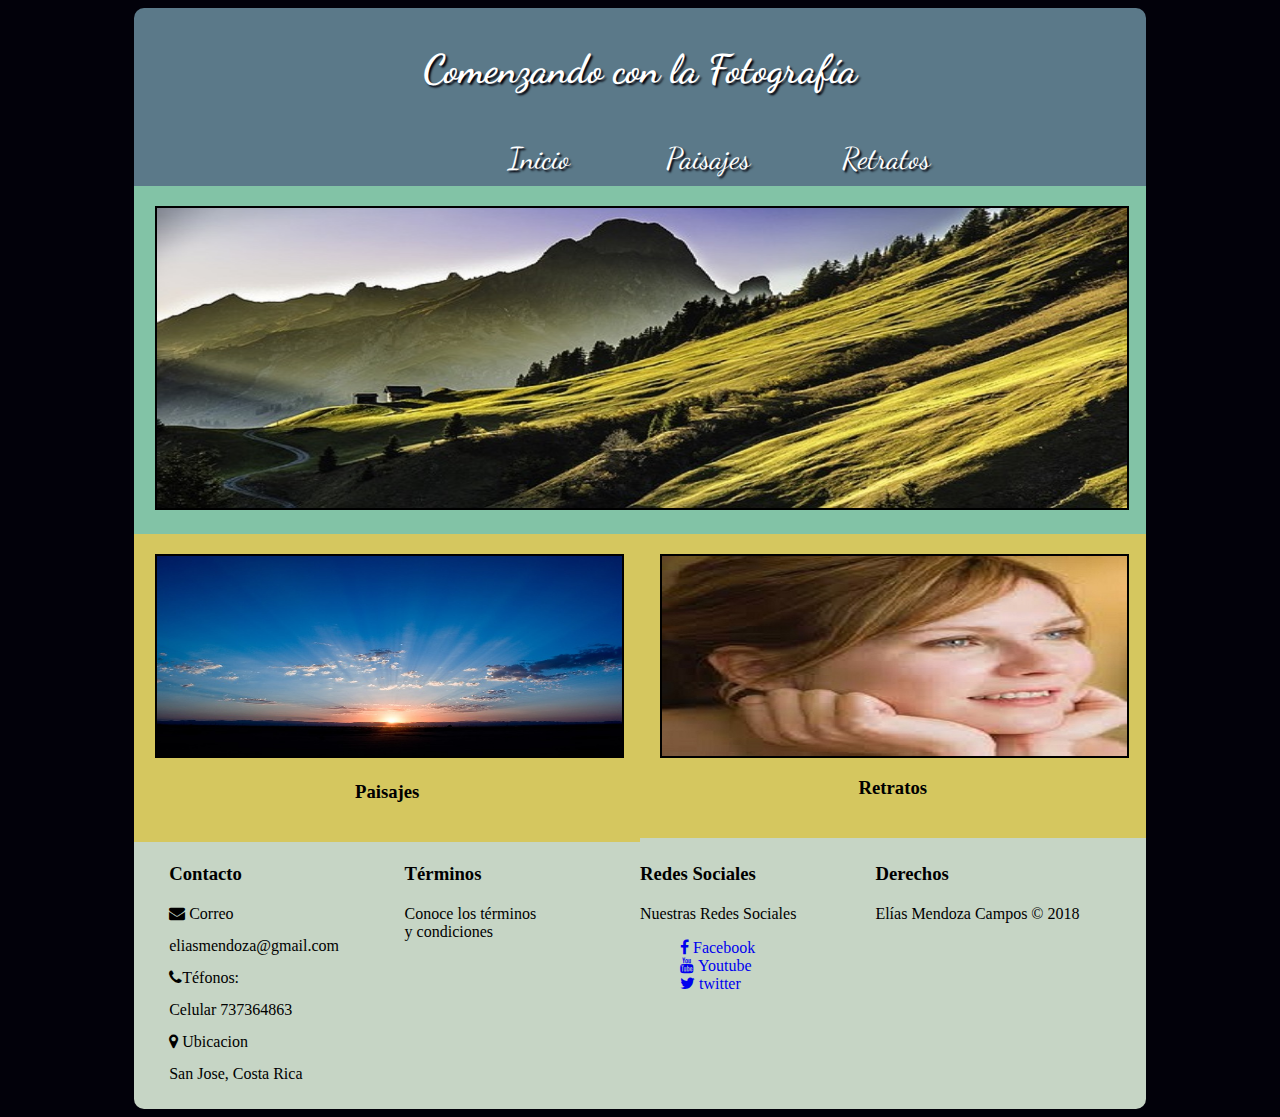
<file: index.html>
<!DOCTYPE html>
<html>
<head>
	<meta charset="utf-8">
	<meta name="viewport" content-type="width=device-width initial-scale=1">
	<title>Comenzando con la Fotografía</title>
	<link rel="stylesheet" type="text/css"
	href="https://fonts.googleapis.com/css?family=Dancing+Script">
  <link rel="stylesheet" href="https://cdnjs.cloudflare.com/ajax/libs/font-awesome/4.7.0/css/font-awesome.min.css">
  <link rel="stylesheet" href="css/estilos.css">
</head>
<body>
	<!--INICIA la estructura del cuerpo del programa -->
 			<!--INICIA la estructura del div contenedor -->
			<header id="Cabecera">
				<!--INICIA la estructura del encabezado -->
					<div class="Titulo">
						<h1>Comenzando con la Fotografía</h1>
					</div>
						<div class="menu">
							<ul class="Lista">
								<li><a href="index.html">Inicio</a></li>
								<li><a href="paisajes.html">Paisajes</a></li>
								<li><a href="retratos.html">Retratos</a></li>
							</ul>
					</div>
			</header>
			<!--FIN de la estructura del encabezado -->
			<div id="Columas">
						<section>
							<article id="columna1">
								<img src="imagenes/imagen4.jpg">
							</article>
							<article id="columna2">
								<img src="imagenes/imagen2.jpg">
								<h3 class="Subtitulo">Paisajes</h3>
							</article>
							<article id="columna3">
								<img src="imagenes/cara.jpg">
								<h3 class="Subtitulo">Retratos</h3>
							</article>
						</section>
			</div>

		<!--Comienza la estructura del pie de pagina -->
			<footer id="PiePagina">
				<div class="piepagina-contenedor">
					<div class="piepagina-menu">
						<div class="footer-columna">
							<h3>Contacto</h3>
							<span class="fa fa-envelope"> Correo <p>eliasmendoza@gmail.com</p></span>
							<span class="fa fa-phone">Téfonos:<p>Celular 737364863</p></span>
							<span class="fa fa-map-marker"> Ubicacion<p>San Jose, Costa Rica</p></span>
						</div>
						<div class="footer-columna">
							<h3>Términos</h3>
							<p>Conoce los términos <br/>
								y condiciones</p>
						</div>
						<div class="footer-columna">
							<h3>Redes Sociales</h3>
							<p>Nuestras Redes Sociales</p>
								<ul>
									<li><a href="#" class="fa fa-facebook"> Facebook</a></li>
									<li><a href="#" class="fa fa-youtube">  Youtube</a></li>
									<li><a href="#" class="fa fa-twitter">  twitter</a></li>
								</ul>
						</div>
						<div class="footer-columna">
							<h3>Derechos</h3>
							<p>Elías Mendoza Campos &copy; 2018</p>
						</div>
					</div>
				</div>
			</footer>
			<!--FIN la estructura del pie de pagina -->
</body>
<!--FIN la estructura del body cuerpo del programa -->
</html>
<!--FIN la estructura del html -->
</file>
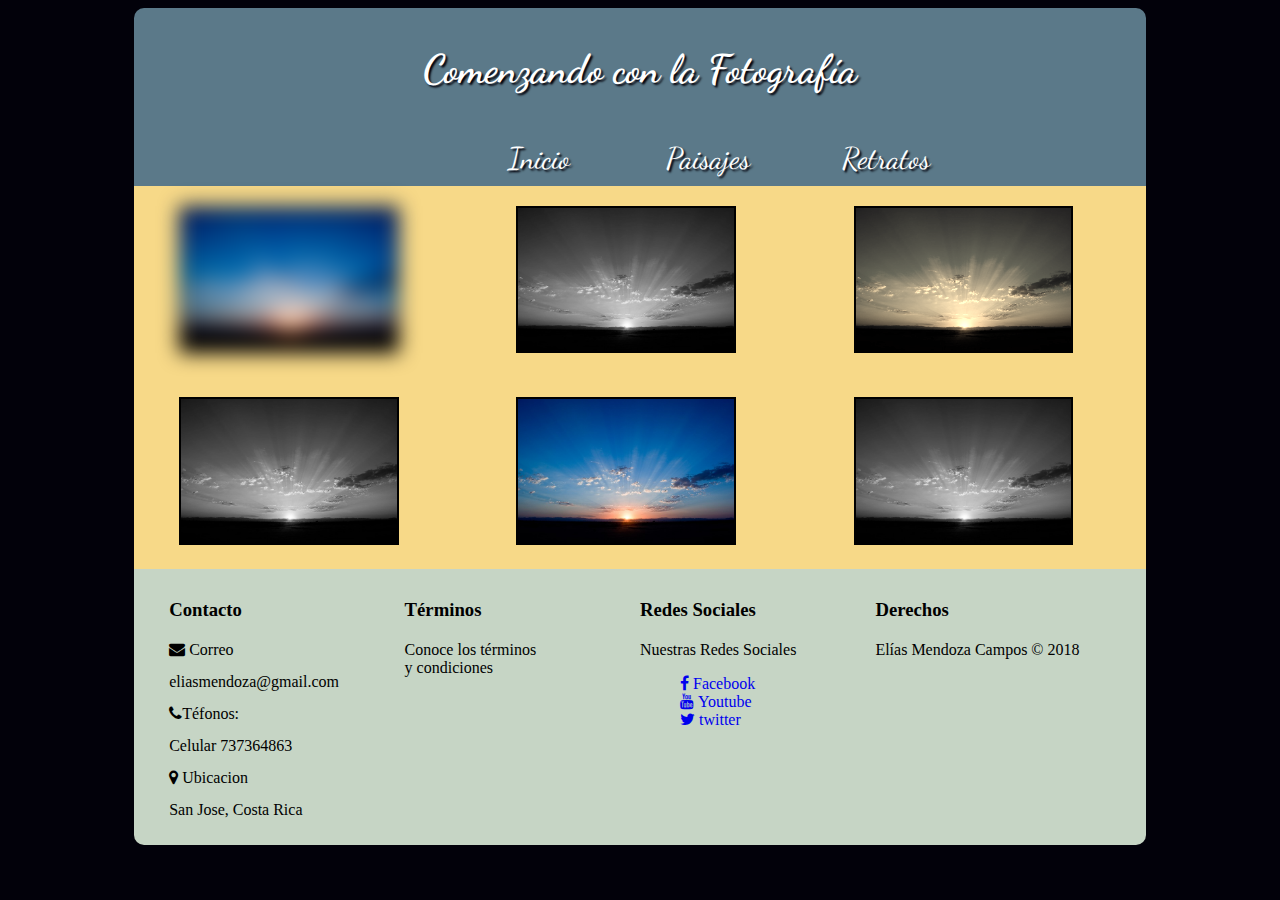
<file: paisajes.html>
<!DOCTYPE html>
<html>
<head>
	<meta charset="utf-8">
	<meta name="viewport" content="width=device-width, user-scalable=no,
	 initial-scale=1.0, maximun-scale=1.0, minimun-scale=1.0">
	<title>Comenzando con la fotografía</title>
	<link rel="stylesheet" type="text/css" href="https://fonts.googleapis.com/css?family=Dancing+Script">
  <link rel="stylesheet" href="https://cdnjs.cloudflare.com/ajax/libs/font-awesome/4.7.0/css/font-awesome.min.css">
	<link rel="stylesheet" href="css/estilos.css">
</head>
<body>
	<!--INICIA la estructura del cuerpo del programa -->
 			<!--INICIA la estructura del div contenedor -->
			<header id="Cabecera">
				<!--INICIA la estructura del encabezado -->
					<div class="Titulo">
						<h1>Comenzando con la Fotografía</h1>
					</div>
						<div class="menu">
							<ul class="Lista">
								<li><a href="index.html">Inicio</a></li>
								<li><a href="paisajes.html">Paisajes</a></li>
								<li><a href="retratos.html">Retratos</a></li>
							</ul>
					</div>
			</header>
			<!--FIN de la estructura del encabezado -->

      <section id="contenedor-fotos">
      	<section class="fotosarriba">
      	<div>
      		<div class="imagen1">
      			<img src="imagenes/imagen2.jpg">
      		</div>
      	</div>
      	<div>
      		<div class="imagen2">
            <img src="imagenes/imagen2.jpg">
      		</div>
      	</div>
        <div>
          <div class="imagen3">
            <img src="imagenes/imagen2.jpg">
          </div>
        </div>
      	</section>
        <section class="fotosabajo">
        <div>
          <div class="imagen4">
            <img src="imagenes/imagen2.jpg">
          </div>
        </div>
        <div>
          <div class="imagen5">
            <img src="imagenes/imagen2.jpg">
          </div>
        </div>
        <div>
          <div class="imagen6">
            <img src="imagenes/imagen2.jpg">
          </div>
        </div>
        </section>
      </section>
			<!--Comienza la estructura del pie de pagina -->
				<footer id="PiePagina">
					<div class="piepagina-contenedor">
						<div class="piepagina-menu">
							<div class="footer-columna">
								<h3>Contacto</h3>
								<span class="fa fa-envelope"> Correo <p>eliasmendoza@gmail.com</p></span>
								<span class="fa fa-phone">Téfonos:<p>Celular 737364863</p></span>
								<span class="fa fa-map-marker"> Ubicacion<p>San Jose, Costa Rica</p></span>
							</div>
							<div class="footer-columna">
								<h3>Términos</h3>
								<p>Conoce los términos <br/>
									y condiciones</p>
							</div>
							<div class="footer-columna">
								<h3>Redes Sociales</h3>
								<p>Nuestras Redes Sociales</p>
									<ul>
										<li><a href="#" class="fa fa-facebook"> Facebook</a></li>
										<li><a href="#" class="fa fa-youtube">  Youtube</a></li>
										<li><a href="#" class="fa fa-twitter">  twitter</a></li>
									</ul>
							</div>
							<div class="footer-columna">
								<h3>Derechos</h3>
								<p>Elías Mendoza Campos &copy; 2018</p>
							</div>
						</div>
					</div>
				</footer>
				<!--FIN la estructura del pie de pagina -->
</body>
</html>
</file>
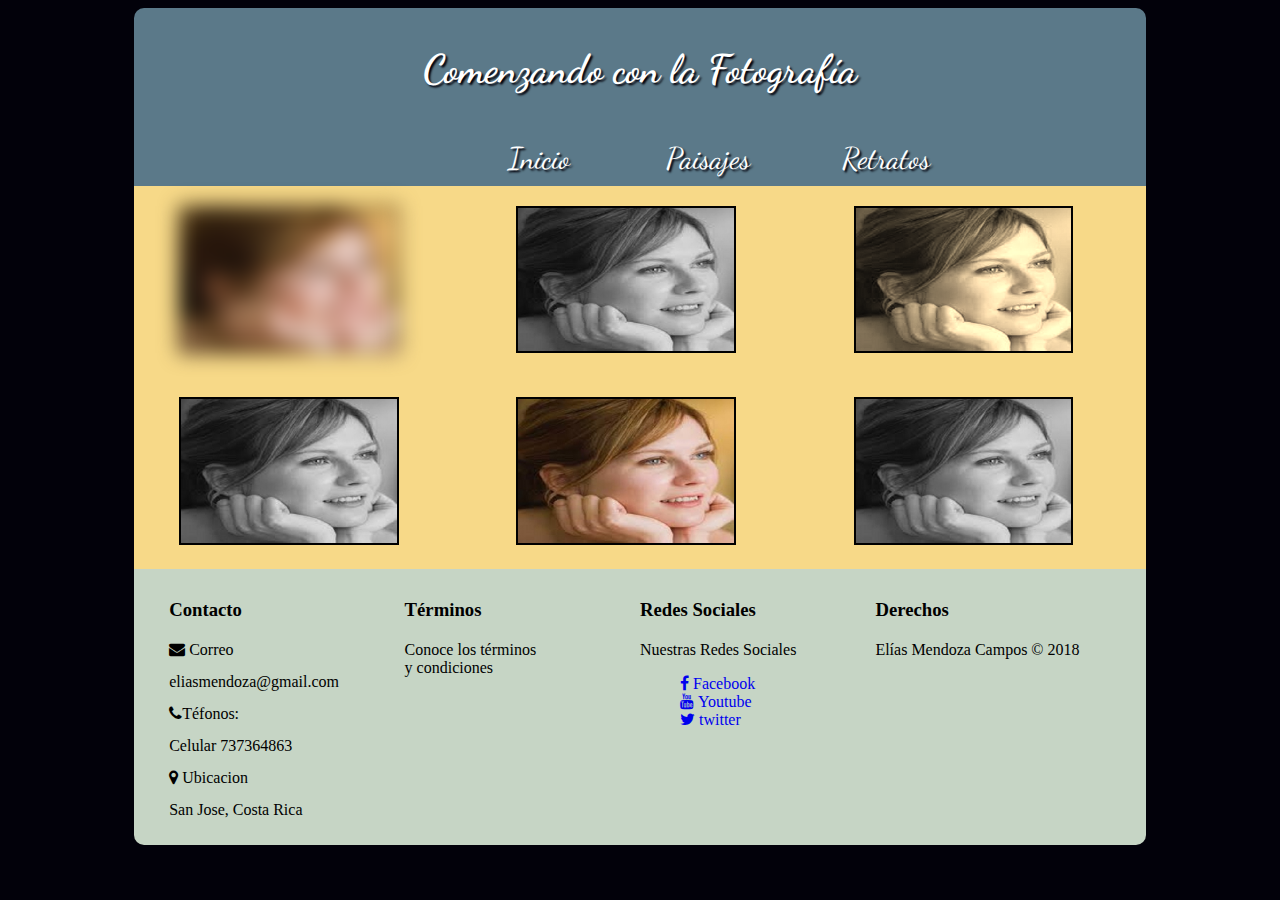
<file: retratos.html>
<!DOCTYPE html>
<html>
<head>
	<meta charset="utf-8">
	<meta name="viewport" content="width=device-width, user-scalable=no,
	 initial-scale=1.0, maximun-scale=1.0, minimun-scale=1.0">
	<title>Comenzando con la fotografía</title>
	<link rel="stylesheet" type="text/css" href="https://fonts.googleapis.com/css?family=Dancing+Script">
  <link rel="stylesheet" href="https://cdnjs.cloudflare.com/ajax/libs/font-awesome/4.7.0/css/font-awesome.min.css">
	<link rel="stylesheet" href="css/estilos.css">
</head>
<body>
	<!--INICIA la estructura del cuerpo del programa -->
 			<!--INICIA la estructura del div contenedor -->
			<header id="Cabecera">
				<!--INICIA la estructura del encabezado -->
					<div class="Titulo">
						<h1>Comenzando con la Fotografía</h1>
					</div>
						<div class="menu">
							<ul class="Lista">
								<li><a href="index.html">Inicio</a></li>
								<li><a href="paisajes.html">Paisajes</a></li>
								<li><a href="retratos.html">Retratos</a></li>
							</ul>
					</div>
			</header>
			<!--FIN de la estructura del encabezado -->

      <section id="contenedor-fotos">
      	<section class="fotosarriba">
      	<div>
      		<div class="imagen1">
      			<img src="imagenes/cara.jpg">
      		</div>
      	</div>
      	<div>
      		<div class="imagen2">
            <img src="imagenes/cara.jpg">
      		</div>
      	</div>
        <div>
          <div class="imagen3">
            <img src="imagenes/cara.jpg">
          </div>
        </div>
      	</section>
        <section class="fotosabajo">
        <div>
          <div class="imagen4">
            <img src="imagenes/cara.jpg">
          </div>
        </div>
        <div>
          <div class="imagen5">
            <img src="imagenes/cara.jpg">
          </div>
        </div>
        <div>
          <div class="imagen6">
            <img src="imagenes/cara.jpg">
          </div>
        </div>
        </section>
      </section>
			<!--Comienza la estructura del pie de pagina -->
				<footer id="PiePagina">
					<div class="piepagina-contenedor">
						<div class="piepagina-menu">
							<div class="footer-columna">
								<h3>Contacto</h3>
								<span class="fa fa-envelope"> Correo <p>eliasmendoza@gmail.com</p></span>
								<span class="fa fa-phone">Téfonos:<p>Celular 737364863</p></span>
								<span class="fa fa-map-marker"> Ubicacion<p>San Jose, Costa Rica</p></span>
							</div>
							<div class="footer-columna">
								<h3>Términos</h3>
								<p>Conoce los términos <br/>
									y condiciones</p>
							</div>
							<div class="footer-columna">
								<h3>Redes Sociales</h3>
								<p>Nuestras Redes Sociales</p>
									<ul>
										<li><a href="#" class="fa fa-facebook"> Facebook</a></li>
										<li><a href="#" class="fa fa-youtube">  Youtube</a></li>
										<li><a href="#" class="fa fa-twitter">  twitter</a></li>
									</ul>
							</div>
							<div class="footer-columna">
								<h3>Derechos</h3>
								<p>Elías Mendoza Campos &copy; 2018</p>
							</div>
						</div>
					</div>
				</footer>
				<!--FIN la estructura del pie de pagina -->
</body>
</html>
</file>
<file: css/estilos.css>
body {
	background-color: #02010a;
	font-size: 16px;
	display: block;

}

/*Poner estilo al Encabezado del programa */

#Cabecera
{
	display: flex;
	flex-flow: row wrap;
	justify-content: space-around;
	align-items: center;
	margin: 0;
	background-color: #5b7989;
	padding: 10px;
	border-radius: 10px 10px 0px 0px;
	color: white;
	margin-left: 10%;
	margin-right: 10%;
	font-size: 20px;
	font-family: "Dancing Script";
	text-shadow: 2px 2px 2px #02010a;
}

/* Ajusta el estilo del menu en la web */
.menu li{
  width: 180px;
	list-style: none;
	float: left;

}

.menu a{
	color: white;
	text-decoration: none;
	font-size: 30px;
	float: right;
}

.menu a:hover{
		background-color: #356AA0;
}


#Columas
{
  margin-left: 10%;
  margin-right: 10%;
}

article
{
	box-sizing: border-box;
	float:left;
	padding: 2%;
	text-align: center;
}

/*Imagen Central en esta sección color del bloque*/
	#columna1
	{
  background-color: #82c3a6;
	width: 100%;

	}
	#columna1 img{
		border: 2px solid black;
		width: 100%;
		text-shadow: 2px 2px 2px #02010a;
		margin-right: 40px;
		height: 300px;
		text-align: center;

	}

	/*Imagen secundaria en esta sección color del bloque*/

	#columna2
	{
	background-color: #d5c75f;
	width: 50%;
	}
	#columna2 img{
		border: 2px solid black;
		width: 100%;
		text-shadow: 2px 2px 2px #82c3a6;
		height: 200px;

	}
	/*Imagen secundaria en esta sección color del bloque*/

	#columna3
	{
	background-color: #d5c75f;
	width: 50%;
	}

	#columna3 img{
    display: flex;
		flex-direction: column;
		border: 2px solid black;
		width: 100%;
		text-shadow: 2px 2px 2px #82c3a6;
		height: 200px;
	}

	/*Rotacion de la imagen paisajes*/

	#columna2 img:hover {
		-moz-transform: rotate(10deg);
		-o-transform: rotate(10deg);
		-webkit-transform: rotate(10deg);
		 transform: rotate(10deg);
		 text-shadow: 2px 2px 2px #82c3a6;

	}
	/*traslacion de la imagen retratos
	falta hacer el movimiento hacia arriba y la derecha*/

	#columna3 img:hover{
		transform: translateX(20px) translateY(-5px);
		text-shadow: 2px 2px 2px #82c3a6;
		border: 2px;
		transition-duration: 0.5s;

	}


	/*Poner estilo al bloque del pie de pagina */

	#PiePagina {
		background-color: #C6d5c5;
		margin: 0 auto;
		padding: 10px;
		text-align: left;
		color: black;
		margin-left: 10%;
		margin-right: 10%;
		border-radius: 0px 0px 10px 10px;
		}

	.piepagina-contenedor{
			width: 100%
			color: black;
	}

	.piepagina-menu{
			width: 100%;
			max-width: 95%;
			margin: auto;
			padding: 2px 0;
			display: flex;
			flex-wrap: wrap;
	}

	.piepagina-menu .footer-columna{
			width: calc(100% /4);
			text-align: justify;
			display: inline-block;
			font-size: 16px;

	}

	.piepagina-menu .footer-columna h3{
			text-align: left;
			color: black;
			margin-bottom: 20px;
	}

	.piepagina-menu .footer-columna span{
			text-align: left;
			color: black;
		}

	.piepagina-menu .footer-columna li{
		width: 180px;
		list-style: none;
		float: left;

	}

	.piepagina-menu .footer-columna a{
		text-decoration: none;
	}

	/* FIN estilo al bloque del pie de pagina */

	/* INICIO animacion del las paginas*/

#contenedor-fotos {
	  display: flex;
	  flex-direction: column;
		animation-name: animacion;
		animation-duration: 2s;
	}
	/* FIN animacion del las paginas*/

#contenedor-fotos{
		background-color: #F7D988;
		text-align: center;
		margin-left: 10%;
		margin-right: 10%;
	}

#contenedor-fotos .fotosarriba{
		display: flex;
		flex-direction: row;

	}

#contenedor-fotos .fotosarriba .imagen1{
		padding: 10px;
		margin: 10px;
		width: 80%;
	}
#contenedor-fotos .fotosarriba .imagen2{
		padding: 10px;
		margin: 10px;
		width: 80%;
	}
#contenedor-fotos .fotosarriba .imagen3{
		padding: 10px;
		margin: 10px;
		width: 80%;
	}
#contenedor-fotos .fotosarriba .imagen1 img{
		border: 2px solid black;
		width: 80%;
		text-shadow: 2px 2px 2px #02010a;
	}
#contenedor-fotos .fotosarriba .imagen2 img{
		border: 2px solid black;
		width: 80%;
		text-shadow: 2px 2px 2px #02010a;
	}
#contenedor-fotos .fotosarriba .imagen3 img{
		border: 2px solid black;
		width: 80%;
		text-shadow: 2px 2px 2px #02010a;
	}

#contenedor-fotos .fotosabajo{
		display: flex;
		flex-direction: row;

	}

#contenedor-fotos .fotosabajo .imagen4{
		padding: 10px;
		margin: 10px;
		width: 80%;
	}
#contenedor-fotos .fotosabajo .imagen5{
		padding: 10px;
		margin: 10px;
		width: 80%;
	}
#contenedor-fotos .fotosabajo .imagen6{
		padding: 10px;
		margin: 10px;
		width: 80%;
	}
#contenedor-fotos .fotosabajo .imagen4 img{
		border: 2px solid black;
		width: 80%;
		text-shadow: 2px 2px 2px #02010a;
	}
#contenedor-fotos .fotosabajo .imagen5 img{
		border: 2px solid black;
		width: 80%;
		text-shadow: 2px 2px 2px #02010a;
	}
#contenedor-fotos .fotosabajo .imagen6 img{
		border: 2px solid black;
		width: 80%;
		text-shadow: 2px 2px 2px #02010a;
	}

	.imagen1 img{
		-webkit-filter: blur(10px); /* Chrome, Safari, Opera */
		filter: blur(10px);
	}

	.imagen2 img{
		-webkit-filter: grayscale(100%); /* Chrome, Safari, Opera */
		filter: grayscale(100%);
	}
	.imagen4 img{
		-webkit-filter: grayscale(100%); /* Chrome, Safari, Opera */
		filter: grayscale(100%);
	}
	.imagen6 img{
		-webkit-filter: grayscale(100%); /* Chrome, Safari, Opera */
		filter: grayscale(100%);
	}

.imagen3 img{
	-webkit-filter: sepia(90%); /* Chrome, Safari, Opera */
	filter: sepia(90%);
}

@keyframes animacion {
	0% {
		position: relative;
		margin-top: 150%;
	}
	60% {
		position: relative;
		margin-top: -5%;
	}
	100% {
		position: relative;
		margin-top: 0%;
}
}

header {
	animation-name: animacion;
	animation-duration: 2s;
}


/*Utiliza media queries para manejar dos tamaños Desktop: con ancho de 900px o más y móvil con menos de 900px. */
@media screen and (max-width: 900px){

	#Columas, #Cabecera, #PiePagina, #contenedor-fotos
	{
		width: 90%;
		margin: 0 auto;
	}

}

@media screen and (max-width: 640px){

		#Columas, #Cabecera, #PiePagina, #contenedor-fotos
	{
		width: 80%;
		margin: 0 auto;
	}
}

@media screen and (max-width: 900px){

				#Columas, #Cabecera, #PiePagina, #contenedor-fotos
				{
					width: 100%;
					margin: 0 auto;
				}
				#columna1
				{
				width: 100%;
				}
				#columna2
				{
				width: 100%;
				}
				#columna3
				{
				width: 100%;
				}
				#contenedor-fotos .fotosarriba{
						display: flex;
						flex-direction: column;

					}
					#contenedor-fotos .fotosabajo{
							display: flex;
							flex-direction: column;

						}

				.piepagina-menu .footer-columna{
						width: calc(100% /1);
						text-align: justify;
						display: inline-block;
						font-size: 16px;

				}
}
</file>
